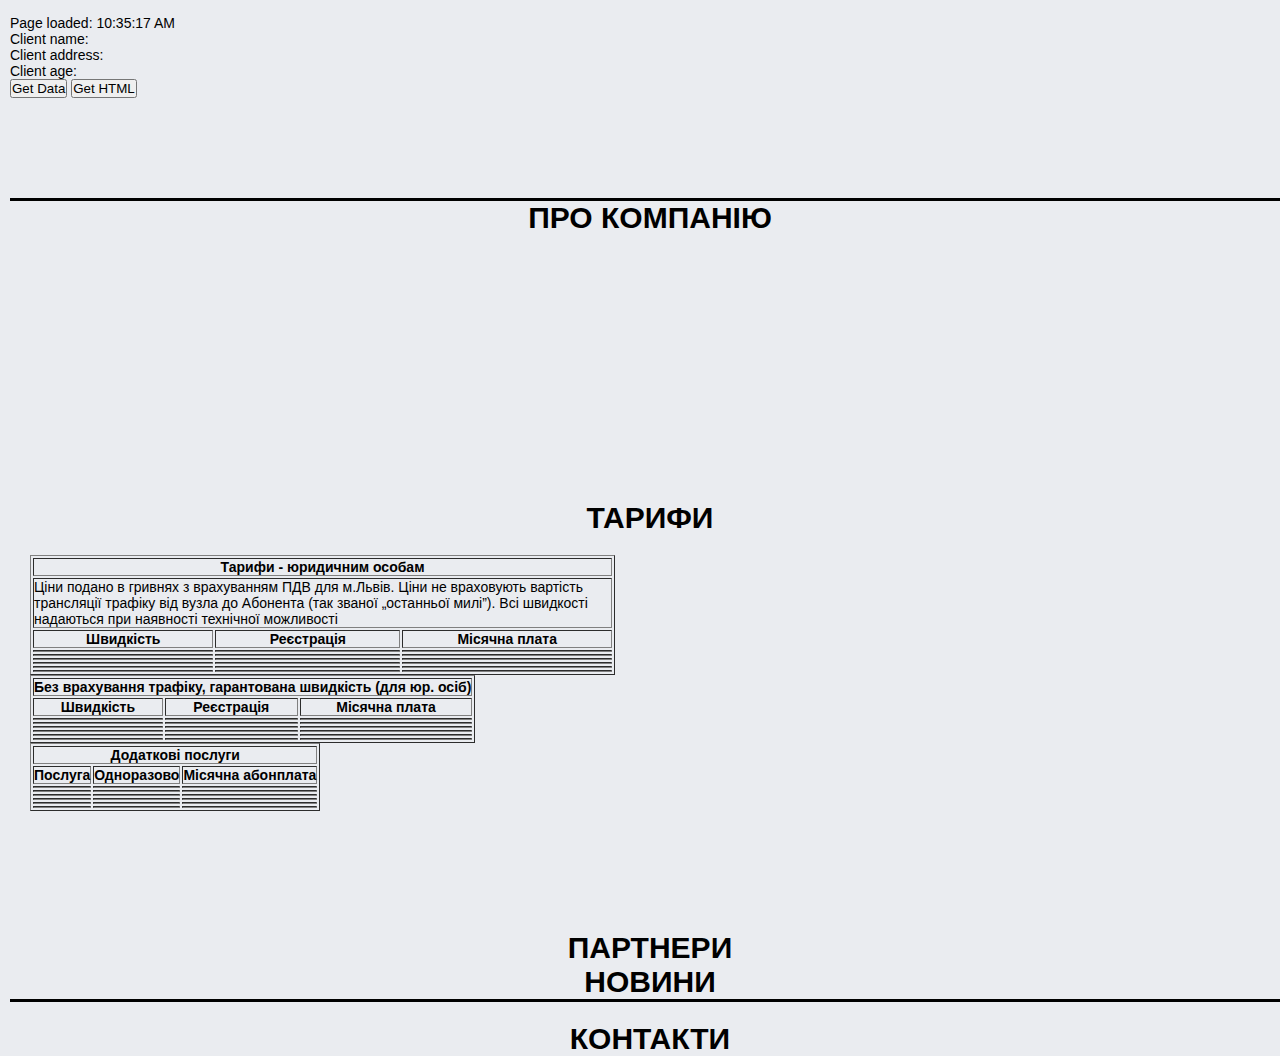
<file: index.html>
<!DOCTYPE html>
<html lang="en">
    <head>
            <meta charset="UTF-8">
            <meta name="viewport" content="width=device-width, initial-scale=1.0">
            <meta http-equiv="X-UA-Compatible" content="ie=edge">
            <title>Rise</title>
            <link rel="stylesheet" href="https://stackpath.bootstrapcdn.com/bootstrap/4.2.1/css/bootstrap.min.css" integrity="sha384-GJzZqFGwb1QTTN6wy59ffF1BuGJpLSa9DkKMp0DgiMDm4iYMj70gZWKYbI706tWS" crossorigin="anonymous">
            <link rel="shortcut icon" href="img/favicon.png" type="image/x-icon">
            <link rel="stylesheet" href="css/index.css" type="text/css">
        </head>
    <body>
          <!-----<header>
                <nav id="logo" class="container navbar fixed-top navbar-expand-lg navbar-dark bg-dark">
                  <a class="navbar-brand" href="#"><p>RISE</p></a>
                  <button class="navbar-toggler" type="button" data-toggle="collapse" data-target="#navbarNav" aria-controls="navbarNav" aria-expanded="false" aria-label="Toggle navigation">
                    <span class="navbar-toggler-icon"></span>
                  </button>
                  <div class="collapse navbar-collapse" id="navbarNav">
                    <ul class="navbar-nav">
                      <li class="nav-item active">
                        <a class="nav-link" href="about"> ПРО КОМПАНІЮ <span class="sr-only">(current)</span></a>
                      </li>
                      <li class="nav-item">
                        <a class="nav-link" href="#tarif"> ТАРИФИ </a>
                      </li>
                      <li class="nav-item">
                        <a class="nav-link" href="#partner"> ПАРТНЕРИ </a>
                      </li>
                      <li class="nav-item">
                        <a class="nav-link" href="#new"> НОВИНИ </a>
                      </li>
                      <li class="nav-item">
                        <a class="nav-link" href="#contact"> КОНТАКТИ </a>
                      </li>
                    </ul>
                  </div>
                </nav>
            </header>--------->
            
          <p>Page loaded: <span id="page-loaded"></span></p>
          <div>
            <p>Client name:<span id="client-name"></span></p>
            <p>Client address:<span id="client-address"></span></p>
            <p>Client age:<span id="client-age"></span></p>
          </div>
          <div id="info-html"></div>
          <button>Get Data </button>
          <button>Get HTML </button>

 
          <main class="container">
            <section id="about" >                 
              <h1>ПРО КОМПАНІЮ</h1>
            </section>
            <section id="tarifs"> 
              <h1>ТАРИФИ</h1>
                <div id="tab">
                  <table border="1"> 
                      <tbody>
                          <tr>
                              <th colspan="3">Тарифи - юридичним особам</th>
                          </tr>
                          <tr>
                              <td colspan="3">
                                  <p> Ціни подано в гривнях з врахуванням ПДВ для м.Львів. 
                                      Ціни не враховують вартість трансляції трафіку від вузла до Абонента 
                                      (так званої „останньої милі”). Всі швидкості надаються при наявності 
                                      технічної можливості
                                  </p>
                                </td>
                          </tr>
                          <tr>
                              <th>Швидкість</th>
                              <th>Реєстрація</th>
                              <th>Місячна плата</th>
                          </tr>
                          <tr>
                              <td></td>
                              <td></td>
                              <td></td>
                          </tr>
                          <tr>
                              <td></td>
                              <td></td>
                              <td></td>
                          </tr>
                          <tr>
                              <td></td>
                              <td></td>
                              <td></td>
                          </tr>
                          <tr>
                              <td></td>
                              <td></td>
                              <td></td>
                          </tr>
                          <tr>
                              <td></td>
                              <td></td>
                              <td></td>
                          </tr>
                          <tr>
                              <td></td>
                              <td></td>
                              <td></td>
                          </tr>
                      </tbody>
                  </table>
                                                                                    
                  <table border="1"> 
                      <tbody>
                          <tr>
                              <th colspan="3">Без врахування трафіку, гарантована швидкість (для юр. осіб)</th>
                          </tr>
                          <tr>
                              <th>Швидкість</th>
                              <th>Реєстрація</th>
                              <th>Місячна плата</th>
                          </tr>
                          <tr>
                              <td></td>
                              <td></td>
                              <td></td>
                          </tr>
                          <tr>
                              <td></td>
                              <td></td>
                              <td></td>
                          </tr>
                          <tr>
                              <td></td>
                              <td></td>
                              <td></td>
                          </tr>
                          <tr>
                              <td></td>
                              <td></td>
                              <td></td>
                          </tr>
                          <tr>
                              <td></td>
                              <td></td>
                              <td></td>
                          </tr>
                          <tr>
                              <td></td>
                              <td></td>
                              <td></td>
                          </tr>
                      </tbody>
                  </table>
                  <table border="1"> 
                      <tbody>
                          <tr>
                              <th colspan="3">Додаткові послуги</th>
                          </tr>
                          <tr>
                              <th>Послуга</th>
                              <th>Одноразово</th>
                              <th>Місячна абонплата</th>
                          </tr>
                          <tr>
                              <td></td>
                              <td></td>
                              <td></td>
                          </tr>
                          <tr>
                              <td></td>
                              <td></td>
                              <td></td>
                          </tr>
                          <tr>
                              <td></td>
                              <td></td>
                              <td></td>
                          </tr>
                          <tr>
                              <td></td>
                              <td></td>
                              <td></td>
                          </tr>
                          <tr>
                              <td></td>
                              <td></td>
                              <td></td>
                          </tr>
                          <tr>
                              <td></td>
                              <td></td>
                              <td></td>
                          </tr>
                      </tbody>
                  </table>
                </div>  
            </section>
            <section id="partners" class="container">
              <h1>ПАРТНЕРИ</h1>
              <!----<div id="carouselExampleIndicators" class="carousel slide" data-ride="carousel" data-interval="2000">
                <ol class="carousel-indicators">
                  <li data-target="#carouselExampleIndicators" data-slide-to="0" class="active"></li>
                  <li data-target="#carouselExampleIndicators" data-slide-to="1"></li>
                  <li data-target="#carouselExampleIndicators" data-slide-to="2"></li>
                </ol>
                <div class="carousel-inner">
                  <div class="carousel-item active">
                    <img src="img/domain.jpg" class="d-block w-100" alt="domain">
                  </div>
                  <div class="carousel-item">
                    <img src="img/optovolokno.jpg" class="d-block w-100" alt="optovolokno">
                  </div>
                </div>
                <a class="carousel-control-prev" href="#carouselExampleIndicators" role="button" data-slide="prev">
                  <span class="carousel-control-prev-icon" aria-hidden="true"></span>
                  <span class="sr-only">Previous</span>
                </a>
                <a class="carousel-control-next" href="#carouselExampleIndicators" role="button" data-slide="next">
                  <span class="carousel-control-next-icon" aria-hidden="true"></span>
                  <span class="sr-only">Next</span>
                </a>
              </div>--->
            </section>
            <section id="news">  
              <h1>НОВИНИ</h1>
            </section>
            <section id="contact">  
              <h1>КОНТАКТИ</h1>
            </section>
        </main>
        <!--  
 
        <footer>
            <div id="contacts" class="row">
              <h1>КОНТАКТИ</h1>
                <br>
                <form method="POST" action="https://formspree.io/so18-45@ukr.net">
                    <lable>Ім'я
                        <input type="text" name="client-name" placeholder="name"  required>
                    </lable><br>
                    <lable> Номер телефону
                        <input type="number" placeholder="0938741753" name="client-phone" pattern="[0-9]" required title="0938741753">
                    </lable><br>
                    <lable> E-mail
                        <input type="email" name="client-e-mail" placeholder="1234@gmail.com">
                    </lable> <br>
                    <label>Message
                        <textarea placeholder="Text"></textarea>
                    </label><br>
                    <br>
                    <input type="submit" value="SEND">
                    <input type="reset" value="RESET">
                </form>
            </div>
            <div>
                <h3>Our contacts</h3>
                <ul>
            		<li>office@animation-for-business.com</li>
            		<li>+38(067)-000-00-00</li>
            		<li>www.facebook.com/animation</li>
            		<li>www.animation-for-business.com</li>
    	        </ul>
            </div>
            <span>
                Сopyright 2019 Animation For Business
            </span>
        </footer>
  -->
        
        
        
        <script src="https://code.jquery.com/jquery-3.3.1.min.js"
            integrity="sha256-FgpCb/KJQlLNfOu91ta32o/NMZxltwRo8QtmkMRdAu8="
            crossorigin="anonymous"></script>
        <script src="https://cdnjs.cloudflare.com/ajax/libs/popper.js/1.14.6/umd/popper.min.js" 
            integrity="sha384-wHAiFfRlMFy6i5SRaxvfOCifBUQy1xHdJ/yoi7FRNXMRBu5WHdZYu1hA6ZOblgut" crossorigin="anonymous"></script>
        <script src="https://stackpath.bootstrapcdn.com/bootstrap/4.2.1/js/bootstrap.min.js" 
            integrity="sha384-B0UglyR+jN6CkvvICOB2joaf5I4l3gm9GU6Hc1og6Ls7i6U/mkkaduKaBhlAXv9k" crossorigin="anonymous"></script>
        <script src="js/index.js"></script>
    </body>
</html>
</file>
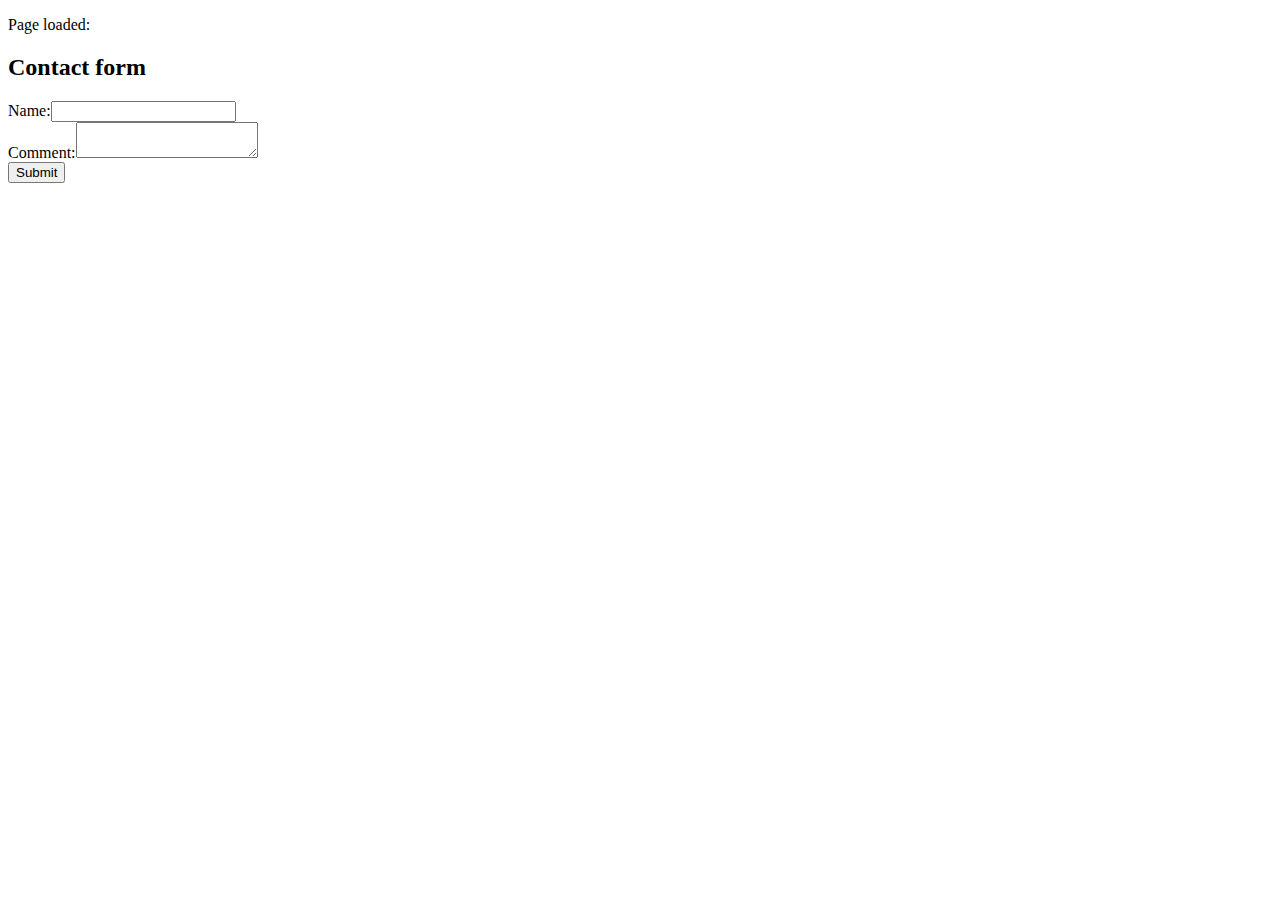
<file: form.html>
<!DOCTYPE html>
<html lang="en">
    <head>
        <meta charset="UTF-8">
        <meta name="viewport" content="width=device-width, initial-scale=1.0">
        <meta http-equiv="X-UA-Compatible" content="ie=edge">
        <title>Ajax Form</title>
    </head>
    <body>
        
        <p>Page loaded: <span id="page-loaded"></span></p>
    
        <h2>Contact form</h2>
        <form>
            <label>
                Name:<input type="text" id="name" required>
            </label>
            <br>
            <label>
                Comment:<textarea id="comment"></textarea>
            </label>
            <br>
            <input type="submit">
        </form>
        
        <div id="msg"></div>
        
        <script
      src="https://code.jquery.com/jquery-3.2.1.min.js"
      integrity="sha256-hwg4gsxgFZhOsEEamdOYGBf13FyQuiTwlAQgxVSNgt4="
      crossorigin="anonymous"></script>
        <script src="js/form.js"></script>  
        
    </body>
</html>
</file>
<file: css/index.css>
*{
    margin: 0;
    padding: 0;
}
html,body {
    height: 100%;
    width: 100%;
}
body{
    background: #EAECF0;
    font-family: Arial, Helvetica, sans-serif;
    font-size: 14px;
    font-weight: normal;
    color: #000000;
    text-align: left;
    margin: 15px 0;
    padding: 0px 10px;
}
h1 {
    color: black;
    font-size: 30px;
    text-align: center;
}
/*-------------logo---------------*/
#logo a p{
    margin-left: 40px;
    float: left;
    font-weight: bold;
    font-size: 30px;
    color: white;
    text-decoration: none;
    text-shadow: 0 1px 0  black;
}
#logo a p::after{
    content: ".";
    color:red;
 }
 #logo a:hover {
    color: orange;
 }
/*---------------nav----------------*/
nav {
    background-color: black;
    position: fixed;
    overflow: hidden;
    float: right;
}
nav li {
    float: left;
    list-style: none;
}
nav li a{
    font-size: 20px;
	font-weight: bold;
	text-decoration: none;
	padding: 0 30px;
	color: white;
}
nav li a:hover {
	color: white;
}
/*-----------------table-------------------*/
th{
    text-align: center;
}
#tab{
    width: 585px;
    padding-top: 20px;
    padding-bottom: 20px;
    margin-left: 20px;
}
/*-------------------main----------------*/
#about{
    font-size: 30px;
    height: 300px;
    margin-top: 100px;
    border-top-style: solid;
}
#tarif{
    border-top-style: solid;
    padding-top: 20px;
}
#partner{
    border-top-style: solid;
    padding-top: 20px;
}
#new {
    border-top-style: solid;
    padding-top: 20px;
}
#contact {
    border-top-style: solid;
    padding-top: 20px;
}
#carousel .container{
  margin-top: 100px;
  margin-bottom: -420px;
  height: 800px;
  width: 600px;
}
/*---------------Other----------------*/
#partners{
    margin-top: 100px;
}
</file>
